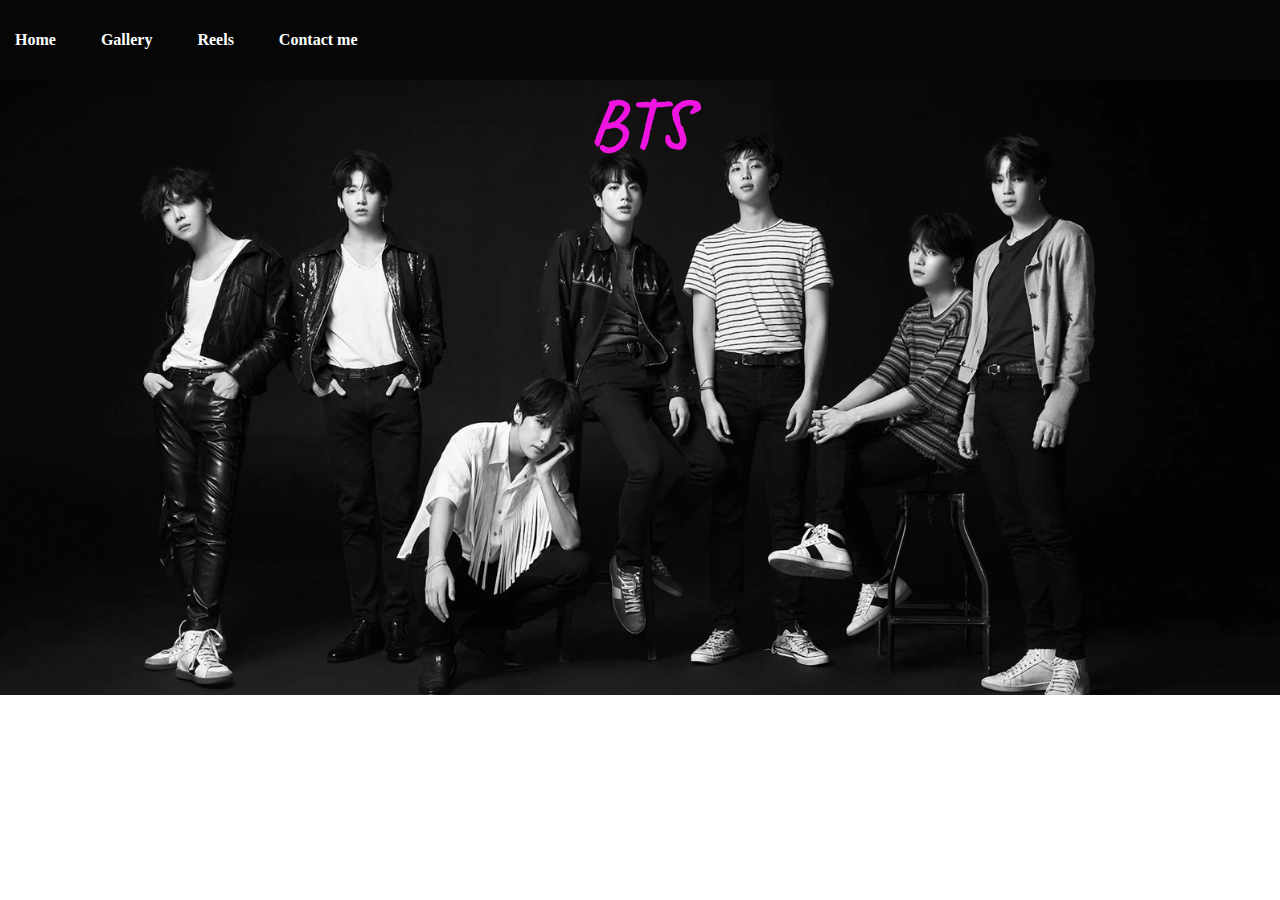
<file: index.html>
<!DOCTYPE html>
<html lang="en">
<head>
    <meta charset="UTF-8">
    <meta name="viewport" content="width=device-width, initial-scale=1.0">
    <link rel="shortcut icon" href="logo.png" type="image/x-icon">
    <link rel="stylesheet" href="style.css">
    <title>BTS</title>

</head>
<body>
    <div class="container">
        <div class="header">
            <a href="#">Home</a>
            <a href="#">Gallery</a>
            <a href="#">Reels</a>
            <a href="#">Contact me</a>
        </div>
        <div class="content">
           <h1>BTS</h1>
        </div>
    </div>
</body>
</html>
</file>
<file: style.css>
@import url('https://fonts.googleapis.com/css2?family=Agbalumo&family=Caveat&display=swap');
*{
    margin: 0;
    padding: 0;
  


}
body{
    
}
.container{
    background-image: url(./images/bts3.png);
    background-size: cover;
    width: 100%;
    height: 695px;
    
}
.header{
    display: flex;
    align-items: center;
    justify-content:flex-start;
    background-color: rgb(6, 6, 6);
    width: 100%;
    height: 80px;
   
    
}
.header a{
    text-decoration: none;
    color: white;
    font-weight: bold;
    margin-right: 30px;
    margin-left: 15px;

}
.content{
    width: 100%;
    height: 500px;
   color: rgb(240, 20, 225);
   font-family: 'Agbalumo', system-ui;
   font-family: 'Caveat', cursive;
   text-align: center;
   font-size:xx-large;
}

/* Gallery CSS */
.container2{
  background-color: black;
    width: 100%;
    height: 700pxpx;
    
}
h1{
    color: rgb(240, 20, 225);
    font-family: 'Agbalumo', system-ui;
    font-family: 'Caveat', cursive;
    text-align: center;
    font-size:70px;
}
.gallery{
  justify-content: space-around;
    display: flex;
    flex-wrap: wrap;
  
}
.gallery img{
  
    width: 320px;
    height: 300px;
    margin: 10px 0;
    border-radius: 30%;
}
</file>
